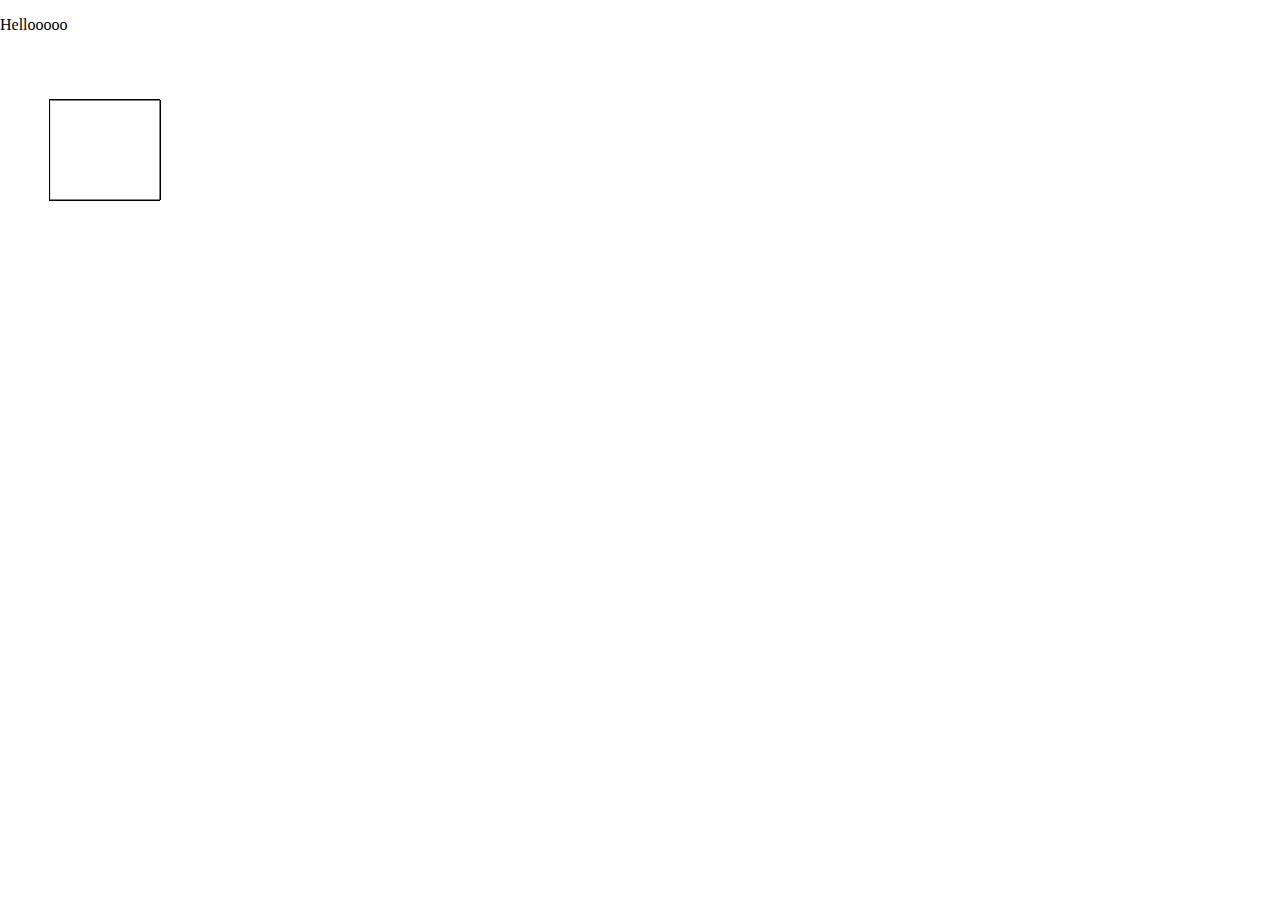
<file: empty-example0/index.html>
<!DOCTYPE html>
<html lang="">

<head>
  <meta charset="utf-8">
  <meta name="viewport" content="width=device-width, initial-scale=1.0">
  <title>p5.js example</title>
  <p> Hellooooo</p>
  <style>
    body {
      padding: 0;
      margin: 0;
    }
  </style>
  <script src="../p5.js"></script>
  <!-- <script src="../addons/p5.sound.min.js"></script> -->
  <script src="sketch.js"></script>
</head>

<body>
  <main>
  </main>
</body>

</html>
</file>
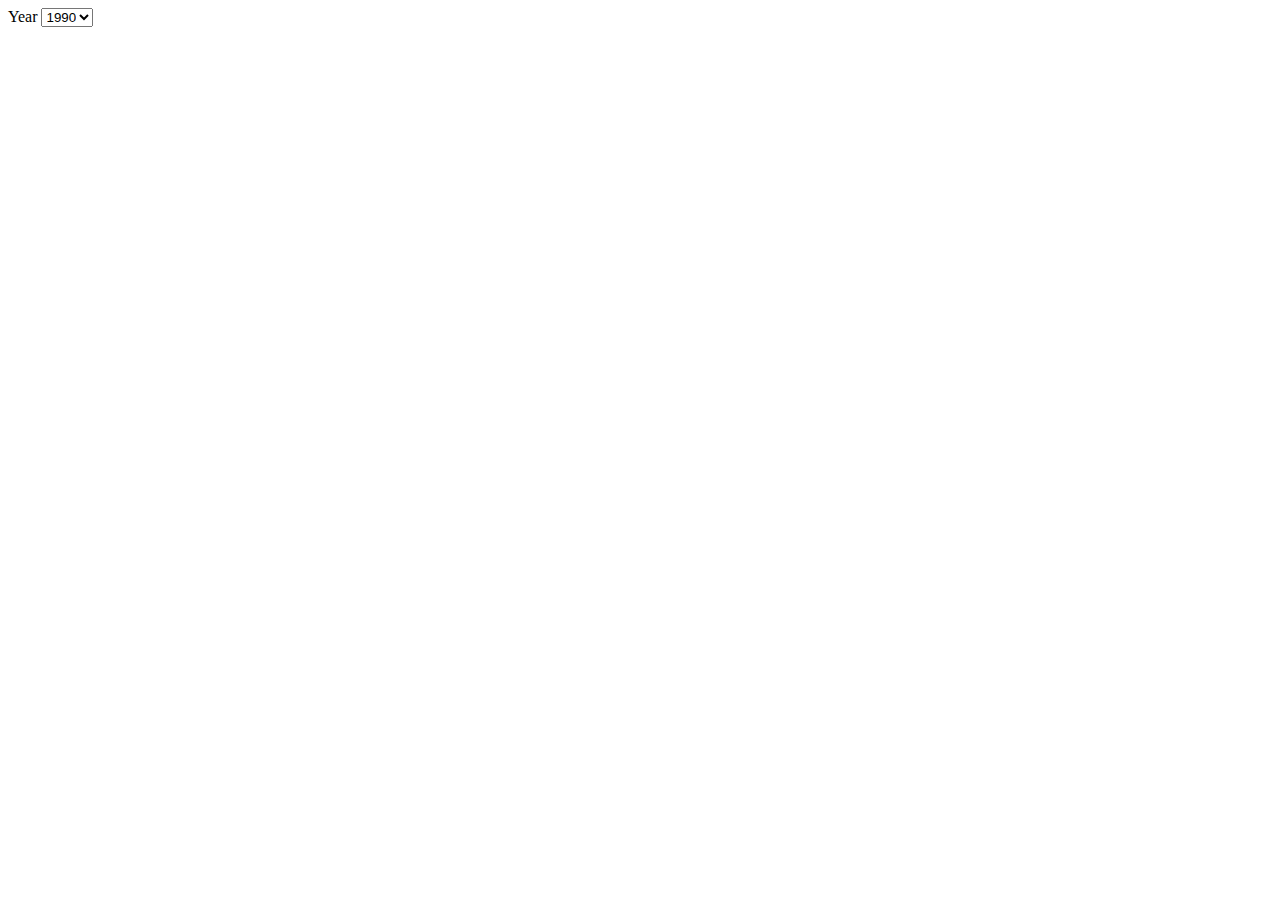
<file: prototype-1/index2.html>
<!DOCTYPE html>
<html lang="en" dir="ltr">
  <head>
    <meta charset="utf-8">
    <script src="https://code.highcharts.com/highcharts.js"></script>
    <script src="https://public.tableau.com/javascripts/api/tableau-2.min.js"></script>

    <title>Loooool</title>
  </head>
  <body onload="initViz();">

    <div id="container"></div>
    <div class="form-group col-md-4">
      <label>Year</label>
      <select class="form-control" id=years>
        <option selected value='1990'>1990</option>
        <option value='1991'>1991</option>
        <option value='1992'>1992</option>
        <option value='1993'>1993</option>
        <option value='1994'>1994</option>
        <option value='1995'>1995</option>
        <option value='1996'>1996</option>
        <option value='1997'>1997</option>
        <option value='1998'>1998</option>
        <option value='1999'>1999</option>
        <option value='2000'>2000</option>
        <option value='2001'>2001</option>
        <option value='2002'>2002</option>
        <option value='2003'>2003</option>
        <option value='2004'>2004</option>
        <option value='2005'>2005</option>
        <option value='2006'>2006</option>
        <option value='2007'>2007</option>
        <option value='2008'>2008</option>
        <option value='2009'>2009</option>
        <option value='2010'>2010</option>
        <option value='2011'>2011</option>
        <option value='2012'>2012</option>
        <option value='2013'>2013</option>
        <option value='2014'>2014</option>
        <option value='2015'>2015</option>
        <option value='2016'>2016</option>
        <option value='2017'>2017</option>
      </select>
    </div>

    <div id="tableauViz"></div>

    <section>
      <div id="sketch"><script src="sketch2.js"></script></div>
    </section>
  </body>
</html>
</file>
